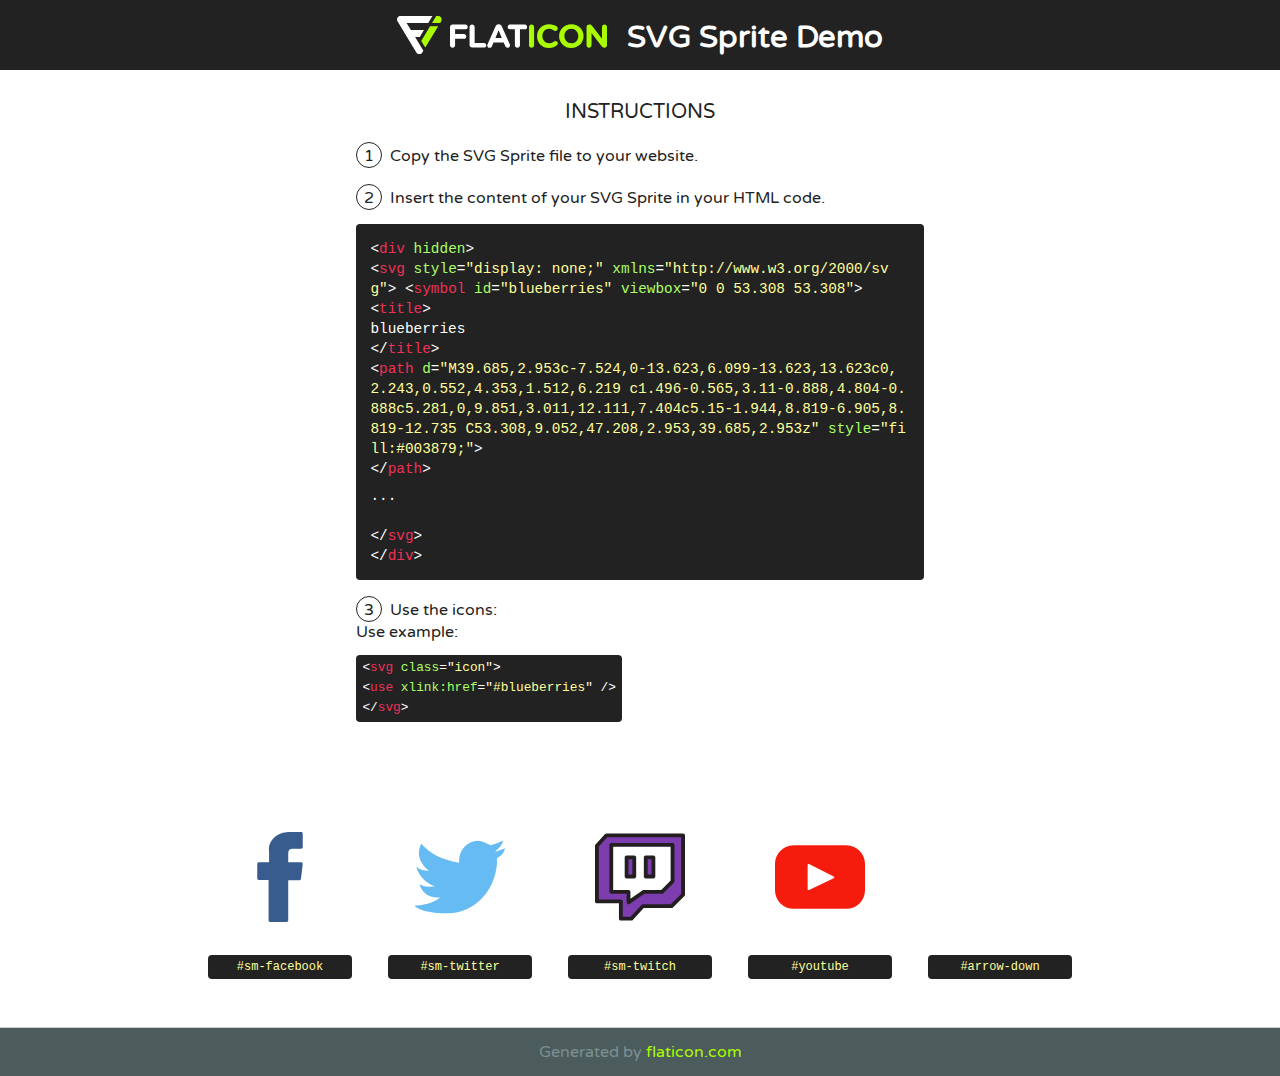
<file: img/icons.html>
<!DOCTYPE html>
<!--
Flaticon SVG Sprite: My icons collectionCreation date: 04/05/2017 12:51-->
<html>
<!DOCTYPE html>
<html>
<head>
    <title>Flaticon SVG Sprite</title>
    <link href="http://fonts.googleapis.com/css?family=Varela+Round" rel="stylesheet" type="text/css"/>
    <meta charset="UTF-8">
    <style>
        html, body, div, span, applet, object, iframe,
        h1, h2, h3, h4, h5, h6, p, blockquote, pre,
        a, abbr, acronym, address, big, cite, code,
        del, dfn, em, img, ins, kbd, q, s, samp,
        small, strike, strong, sub, sup, tt, var,
        b, u, i, center,
        dl, dt, dd, ol, ul, li,
        fieldset, form, label, legend,
        table, caption, tbody, tfoot, thead, tr, th, td,
        article, aside, canvas, details, embed,
        figure, figcaption, footer, header, hgroup,
        menu, nav, output, ruby, section, summary,
        time, mark, audio, video {
            margin: 0;
            padding: 0;
            border: 0;
            font-size: 100%;
            font: inherit;
            vertical-align: baseline;
        }
        /* HTML5 display-role reset for older browsers */
        article, aside, details, figcaption, figure,
        footer, header, hgroup, menu, nav, section {
            display: block;
        }
        body {
            line-height: 1;
        }
        ol, ul {
            list-style: none;
        }
        blockquote, q {
            quotes: none;
        }
        blockquote:before, blockquote:after,
        q:before, q:after {
            content: '';
            content: none;
        }
        table {
            border-collapse: collapse;
            border-spacing: 0;
        }
        body {
            font-family: 'Varela Round', Helvetica, Arial, sans-serif;
            font-size: 16px;
            color: #222;
        }
        a {
            color: #333;
            border-bottom: 1px solid #a9fd00;
            font-weight: bold;
            text-decoration: none;
        }
        * {
            -moz-box-sizing: border-box;
            -webkit-box-sizing: border-box;
            box-sizing: border-box;
            margin: 0;
            padding: 0;
        }
        .glyph svg.icon {
            width: 90px;
        }
        .wrapper {
            max-width: 600px;
            margin: auto;
            padding: 0 1em;
        }
        .title {
            font-size: 1.25em;
            text-align: center;
            margin-bottom: 1em;
            text-transform: uppercase;
        }
        header {
            text-align: center;
            background-color: #222;
            color: #fff;
            padding: 1em;
        }
        header .logo {
            width: 210px;
            height: 38px;
            display: inline-block;
            vertical-align: middle;
            margin-right: 1em;
            border: none;
        }
        header strong {
            font-size: 1.95em;
            font-weight: bold;
            vertical-align: middle;
            margin-top: 5px;
            display: inline-block;
        }
        .demo {
            margin: 2em auto;
            line-height: 1.25em;
        }
        .demo ul li {
            margin-bottom: 1em;
        }
        .demo ul li .num {
            color: #222;
            border-radius: 20px;
            display: inline-block;
            width: 26px;
            padding: 3px;
            height: 26px;
            text-align: center;
            margin-right: 0.5em;
            border: 1px solid #222;
        }
        .demo ul li code {
            background-color: #222;
            border-radius: 4px;
            padding: 0.25em 0.5em;
            display: inline-block;
            color: #fff;
            font-family: Consolas,Monaco,Lucida Console,Liberation Mono,DejaVu Sans Mono,Bitstream Vera Sans Mono,Courier New, monospace;
            font-weight: lighter;
            margin-top: 1em;
            font-size: 0.8em;
            word-break: break-all;
        }
        .demo ul li code.big {
            padding: 1em;
            font-size: 0.9em;
        }
        .demo ul li code .red {
            color: #EF3159;
        }
        .demo ul li code .green {
            color: #ACFF65;
        }
        .demo ul li code .yellow {
            color: #FFFF99;
        }
        .demo ul li code .blue {
            color: #99D3FF;
        }
        .demo ul li code .purple {
            color: #A295FF;
        }
        .demo ul li code .dots {
            margin-top: 0.5em;
            display: block;
        }
        #glyphs {
            border-bottom: 1px solid #ccc;
            padding: 2em 0;
            text-align: center;
        }
        .glyph {
            display: inline-block;
            width: 9em;
            margin: 1em;
            text-align: center;
            vertical-align: top;
            background: #FFF;
        }
        .glyph .glyph-icon {
            padding: 10px;
            display: block;
            font-family:"Flaticon";
            font-size: 64px;
            line-height: 1;
        }
        .glyph .glyph-icon:before {
            font-size: 64px;
            color: #222;
            margin-left: 0;
        }
        .class-name {
            font-size: 0.75em;
            background-color: #222;
            color: #fff;
            border-radius: 4px;
            padding: 0.5em;
            color: #FFFF99;
            font-family: Consolas,Monaco,Lucida Console,Liberation Mono,DejaVu Sans Mono,Bitstream Vera Sans Mono,Courier New, monospace;
        }
        .author-name {
            font-size: 0.6em;
            background-color: #fcfcfd;
            border: 1px solid #DEDEE4;
            border-top: 0;
            border-radius: 0 0 4px 4px;
            padding: 0.5em;
        }
        .attribution .title {
            margin-top: 2em;
        }
        .attribution textarea {
            background-color: #fcfcfd;
            padding: 1em;
            border: none;
            box-shadow: none;
            border: 1px solid #DEDEE4;
            border-radius: 4px;
            resize: none;
            width: 100%;
            height: 150px;
            font-size: 0.8em;
            font-family: Consolas,Monaco,Lucida Console,Liberation Mono,DejaVu Sans Mono,Bitstream Vera Sans Mono,Courier New, monospace;
            -webkit-appearance: none;
        }
        .iconsuse {
            margin: 2em auto;
            text-align: center;
            max-width: 1200px;
        }
        .iconsuse:after {
            content: '';
            display: table;
            clear: both;
        }
        .iconsuse .image {
            float: left;
            width: 25%;
            padding: 0 1em;
        }
        .iconsuse .image p {
            margin-bottom: 1em;
        }
        .iconsuse .image span {
            display: block;
            font-size: 0.65em;
            background-color: #222;
            color: #fff;
            border-radius: 4px;
            padding: 0.5em;
            color: #FFFF99;
            margin-top: 1em;
            font-family: Consolas,Monaco,Lucida Console,Liberation Mono,DejaVu Sans Mono,Bitstream Vera Sans Mono,Courier New, monospace;
        }
        #footer {
            text-align: center;
            background-color: #4C5B5C;
            color: #7c9192;
            padding: 1em;
        }
        #footer a {
            border: none;
            color: #a9fd00;
            font-weight: normal;
        }
        @media (max-width: 960px) {
            .iconsuse .image {
                width: 50%;
            }
        }
        @media (max-width: 560px) {
            .iconsuse .image {
                width: 100%;
            }
        }
    </style>
</head>
<body class="characters-off">
    <div hidden>
        <svg xmlns="http://www.w3.org/2000/svg" style="display: none;"><symbol id="sm-facebook" viewBox="0 0 512 512"><title>sm-facebook</title><path style="fill:#385C8E;" d="M134.941,272.691h56.123v231.051c0,4.562,3.696,8.258,8.258,8.258h95.159 c4.562,0,8.258-3.696,8.258-8.258V273.78h64.519c4.195,0,7.725-3.148,8.204-7.315l9.799-85.061c0.269-2.34-0.472-4.684-2.038-6.44 c-1.567-1.757-3.81-2.763-6.164-2.763h-74.316V118.88c0-16.073,8.654-24.224,25.726-24.224c2.433,0,48.59,0,48.59,0 c4.562,0,8.258-3.698,8.258-8.258V8.319c0-4.562-3.696-8.258-8.258-8.258h-66.965C309.622,0.038,308.573,0,307.027,0 c-11.619,0-52.006,2.281-83.909,31.63c-35.348,32.524-30.434,71.465-29.26,78.217v62.352h-58.918c-4.562,0-8.258,3.696-8.258,8.258 v83.975C126.683,268.993,130.379,272.691,134.941,272.691z"/></symbol><symbol id="sm-twitter" viewBox="0 0 511.537 511.537"><title>sm-twitter</title><path style="fill:#65BBF2;" d="M357.038,49.172c-59.284,0.898-105.993,52.098-105.993,111.382v14.372 C145.052,156.063,92.954,127.319,35.466,67.137c-34.133,66.47,3.593,122.161,44.912,152.702c-27.846,0-51.2-3.593-69.165-19.761 c-1.796-0.898-3.593,0-2.695,1.797c15.27,55.691,67.368,96.112,107.789,107.789c-36.828,0-61.081,5.389-87.13-10.779 c-1.796-0.898-3.593,0-2.695,1.796c19.761,54.793,59.284,71.86,116.772,71.86c-28.744,21.558-67.368,43.116-140.126,44.912 c-2.695,0-4.491,3.593-1.796,5.389c26.947,22.456,93.418,39.523,186.835,39.523c153.6,0,278.456-136.533,278.456-305.404v-8.982 c24.253-8.982,37.726-30.54,44.912-52.098c0-0.898-0.898-1.796-1.797-1.796l-51.2,17.965c-0.898,0-1.796-1.796-0.898-2.695 C479.2,92.288,495.368,70.73,502.554,50.07c0,0-0.898-0.898-1.797-0.898c-24.253,9.881-47.607,19.761-65.572,25.151 c-2.695,0.898-6.288,0.898-8.982-0.898C414.526,67.137,379.494,49.172,357.038,49.172"/></symbol><symbol id="sm-twitch" viewBox="0 0 470 470"><title>sm-twitch</title><g> <rect x="265" y="132.5" style="fill:#7D3DAF;" width="40" height="100"/> <rect x="165" y="132.5" style="fill:#7D3DAF;" width="40" height="100"/> <path style="fill:#FFFFFF;" d="M405,67.5v190l-55,55h-95l-80,55v-55H85v-245H405z M305,232.5v-100h-40v100H305z M205,232.5v-100 h-40v100H205z"/> <path style="fill:#7D3DAF;" d="M460,230v97.5l-60,60H250l-60,65h-55v-90H10v-290l50-55h400V230z M405,257.5v-190H85v245h90v55 l80-55h95L405,257.5z"/> </g><g> <path style="fill:#231F20;" d="M460,7.5H60c-2.817,0-5.504,1.189-7.399,3.273l-50,55C0.927,67.614,0,70.013,0,72.5v290 c0,5.522,4.477,10,10,10h115v80c0,5.522,4.477,10,10,10h55c2.791,0,5.455-1.166,7.348-3.217l57.03-61.783H400 c2.652,0,5.196-1.054,7.071-2.929l60-60c1.875-1.876,2.929-4.419,2.929-7.071v-310C470,11.977,465.523,7.5,460,7.5z M450,323.357 L395.858,377.5H250c-2.791,0-5.455,1.166-7.348,3.217l-57.03,61.783H145v-80c0-5.522-4.477-10-10-10H20V76.366L64.424,27.5H450 V323.357z"/> <path style="fill:#231F20;" d="M85,322.5h80v45c0,3.714,2.058,7.121,5.345,8.851c1.462,0.769,3.061,1.149,4.654,1.149 c1.988,0,3.968-0.592,5.666-1.76l77.441-53.24H350c2.652,0,5.196-1.054,7.071-2.929l55-55c1.875-1.876,2.929-4.419,2.929-7.071 v-190c0-5.522-4.477-10-10-10H85c-5.523,0-10,4.478-10,10v245C75,318.022,79.477,322.5,85,322.5z M95,77.5h300v175.857 L345.858,302.5H255c-2.023,0-3.999,0.613-5.665,1.76L185,348.489V312.5c0-5.522-4.477-10-10-10H95V77.5z"/> <path style="fill:#231F20;" d="M215,232.5v-100c0-5.522-4.477-10-10-10h-40c-5.523,0-10,4.478-10,10v100c0,5.523,4.477,10,10,10 h40C210.523,242.5,215,238.023,215,232.5z M195,222.5h-20v-80h20V222.5z"/> <path style="fill:#231F20;" d="M265,242.5h40c5.523,0,10-4.477,10-10v-100c0-5.522-4.477-10-10-10h-40c-5.523,0-10,4.478-10,10 v100C255,238.023,259.477,242.5,265,242.5z M275,142.5h20v80h-20V142.5z"/> </g></symbol><symbol id="youtube" viewBox="0 0 461.001 461.001"><title>youtube</title><path style="fill:#F61C0D;" d="M365.257,67.393H95.744C42.866,67.393,0,110.259,0,163.137v134.728 c0,52.878,42.866,95.744,95.744,95.744h269.513c52.878,0,95.744-42.866,95.744-95.744V163.137 C461.001,110.259,418.135,67.393,365.257,67.393z M300.506,237.056l-126.06,60.123c-3.359,1.602-7.239-0.847-7.239-4.568V168.607 c0-3.774,3.982-6.22,7.348-4.514l126.06,63.881C304.363,229.873,304.298,235.248,300.506,237.056z"/></symbol><symbol id="arrow-down" viewBox="0 0 129 129"><title>arrow-down</title><path d="m121.3,34.6c-1.6-1.6-4.2-1.6-5.8,0l-51,51.1-51.1-51.1c-1.6-1.6-4.2-1.6-5.8,0-1.6,1.6-1.6,4.2 0,5.8l53.9,53.9c0.8,0.8 1.8,1.2 2.9,1.2 1,0 2.1-0.4 2.9-1.2l53.9-53.9c1.7-1.6 1.7-4.2 0.1-5.8z" fill="#FFFFFF"/></symbol></svg>    </div>
    <header>
        <a href="http://www.flaticon.com" target="_blank" class="logo">
            <svg version="1.1" xmlns="http://www.w3.org/2000/svg" xmlns:xlink="http://www.w3.org/1999/xlink" xmlns:a="http://ns.adobe.com/AdobeSVGViewerExtensions/3.0/" viewBox="0 0 560.875 102.036" enable-background="new 0 0 560.875 102.036" xml:space="preserve">
                <defs>
                </defs>
                <g>
                    <g class="letters">
                        <path fill="#ffffff" d="M141.596,29.675c0-3.777,2.985-6.767,6.764-6.767h34.438c3.426,0,6.15,2.728,6.15,6.15
                        c0,3.43-2.724,6.149-6.15,6.149h-27.674v13.091h23.719c3.429,0,6.151,2.724,6.151,6.15c0,3.43-2.723,6.149-6.151,6.149h-23.719
                        v17.574c0,3.773-2.986,6.761-6.764,6.761c-3.779,0-6.764-2.989-6.764-6.761V29.675z"></path>
                        <path fill="#ffffff" d="M193.844,29.149c0-3.781,2.985-6.767,6.764-6.767c3.776,0,6.763,2.985,6.763,6.767v42.957h25.039
                        c3.426,0,6.149,2.726,6.149,6.153c0,3.425-2.723,6.15-6.149,6.15h-31.802c-3.779,0-6.764-2.986-6.764-6.768V29.149z"></path>
                        <path fill="#ffffff" d="M241.891,75.71l21.438-48.407c1.492-3.341,4.215-5.357,7.906-5.357h0.792
                        c3.686,0,6.323,2.017,7.815,5.357l21.439,48.407c0.436,0.967,0.701,1.845,0.701,2.723c0,3.602-2.809,6.501-6.414,6.501
                        c-3.161,0-5.269-1.845-6.499-4.655l-4.132-9.661h-27.059l-4.301,10.102c-1.144,2.631-3.426,4.214-6.237,4.214
                        c-3.517,0-6.24-2.81-6.24-6.325C241.1,77.64,241.451,76.677,241.891,75.71z M279.932,58.666l-8.521-20.297l-8.526,20.297H279.932
                        z"></path>
                        <path fill="#ffffff" d="M314.864,35.387H301.86c-3.429,0-6.239-2.813-6.239-6.238c0-3.429,2.811-6.24,6.239-6.24h39.533
                        c3.426,0,6.237,2.811,6.237,6.24c0,3.425-2.811,6.238-6.237,6.238h-13.001v42.785c0,3.773-2.99,6.761-6.764,6.761
                        c-3.779,0-6.764-2.989-6.764-6.761V35.387z"></path>
                        <path fill="#A9FD00" d="M352.615,29.149c0-3.781,2.985-6.767,6.767-6.767c3.774,0,6.761,2.985,6.761,6.767v49.024
                        c0,3.773-2.987,6.761-6.761,6.761c-3.781,0-6.767-2.989-6.767-6.761V29.149z"></path>
                        <path fill="#A9FD00" d="M374.132,53.836v-0.179c0-17.481,13.178-31.801,32.065-31.801c9.22,0,15.459,2.458,20.557,6.238
                        c1.402,1.054,2.637,2.985,2.637,5.357c0,3.692-2.985,6.59-6.681,6.59c-1.845,0-3.071-0.702-4.044-1.319
                        c-3.776-2.813-7.729-4.393-12.562-4.393c-10.364,0-17.831,8.611-17.831,19.154v0.173c0,10.542,7.291,19.329,17.831,19.329
                        c5.715,0,9.492-1.756,13.359-4.834c1.049-0.874,2.458-1.491,4.039-1.491c3.429,0,6.325,2.813,6.325,6.236
                        c0,2.106-1.056,3.78-2.282,4.834c-5.539,4.834-12.036,7.733-21.878,7.733C387.572,85.464,374.132,71.493,374.132,53.836z"></path>
                        <path fill="#A9FD00" d="M433.009,53.836v-0.179c0-17.481,13.79-31.801,32.766-31.801c18.981,0,32.592,14.143,32.592,31.628v0.173
                        c0,17.483-13.785,31.807-32.769,31.807C446.625,85.464,433.009,71.32,433.009,53.836z M484.224,53.836v-0.179
                        c0-10.539-7.725-19.326-18.626-19.326c-10.893,0-18.449,8.611-18.449,19.154v0.173c0,10.542,7.73,19.329,18.626,19.329
                        C476.676,72.986,484.224,64.378,484.224,53.836z"></path>
                        <path fill="#A9FD00" d="M506.233,29.321c0-3.774,2.99-6.763,6.767-6.763h1.401c3.252,0,5.183,1.583,7.029,3.953l26.093,34.265
                        V29.059c0-3.692,2.99-6.677,6.681-6.677c3.683,0,6.671,2.985,6.671,6.677v48.934c0,3.78-2.987,6.765-6.764,6.765h-0.436
                        c-3.257,0-5.188-1.581-7.034-3.953l-27.056-35.492v32.944c0,3.687-2.985,6.676-6.678,6.676c-3.683,0-6.673-2.989-6.673-6.676
                        V29.321z"></path>
                    </g>
                    <g class="insignia">
                        <path fill="#ffffff" d="M48.372,56.137h12.517l11.156-18.537H37.186L25.688,18.539h57.825L94.668,0H9.271
                        C5.925,0,2.842,1.801,1.198,4.716c-1.644,2.907-1.593,6.482,0.134,9.343l50.38,83.501c1.678,2.781,4.689,4.476,7.938,4.476
                        c3.246,0,6.257-1.695,7.935-4.476l2.898-4.804L48.372,56.137z"></path>
                        <g class="i">
                            <path fill="#A9FD00" d="M93.575,18.539h0.031v0.004l21.652,0.004l2.705-4.488c1.727-2.861,1.778-6.436,0.133-9.343
                            C116.454,1.801,113.371,0,110.026,0h-5.294L93.575,18.539z"></path>
                            <polygon fill="#A9FD00" points="88.291,27.356 64.725,66.486 75.519,84.404 109.942,27.356"></polygon>
                        </g>
                    </g>
                </g>
            </svg>
        </a>
        <strong>SVG Sprite Demo</strong>
    </header>
    <section class="demo wrapper">
        <p class="title">Instructions</p>
        <ul>
            <li>
                <span class="num">1</span>Copy the SVG Sprite file to your website.
            </li>
            <li>
                <span class="num">2</span>Insert the content of your SVG Sprite in your HTML code.
                <code class="big">
                    &lt;<span class="red">div</span> <span class="green">hidden</span>&gt;<br>
                    &lt;<span class="red">svg</span> <span class="green">style</span>=<span class="yellow">"display: none;"</span> <span class="green">xmlns</span>=<span class="yellow">"http://www.w3.org/2000/svg"</span>>
                    &lt;<span class="red">symbol</span> <span class="green">id</span>=<span class="yellow">"blueberries"</span> <span class="green">viewbox</span>=<span class="yellow">"0 0 53.308 53.308"</span>><br>
                    &lt;<span class="red">title</span>><br>
                    blueberries<br>
                    &lt;/<span class="red">title</span>><br>
                    &lt;<span class="red">path</span> <span class="green">d</span>=<span class="yellow">"M39.685,2.953c-7.524,0-13.623,6.099-13.623,13.623c0,2.243,0.552,4.353,1.512,6.219   c1.496-0.565,3.11-0.888,4.804-0.888c5.281,0,9.851,3.011,12.111,7.404c5.15-1.944,8.819-6.905,8.819-12.735   C53.308,9.052,47.208,2.953,39.685,2.953z"</span> <span class="green">style</span>=<span class="yellow">"fill:#003879;"</span>><br>
                    &lt;/<span class="red">path</span>>
                    <br/><span class="dots">...</span>
                    <br/>&lt;/<span class="red">svg</span>&gt;
                    <br/>&lt;/<span class="red">div</span>&gt;
                </code>
            </li>
            <li>
                <p>
                    <span class="num">3</span>Use the icons:
                    <br />
                    Use example:<br>
                    <code>
                        &lt;<span class="red">svg</span> <span class="green">class</span>=&quot;<span class="yellow">icon</span>&quot;&gt;<br>
                        &lt;<span class="red">use</span> <span class="green">xlink:href</span>=&quot;<span class="yellow">#blueberries</span>&quot; /&gt;<br>
                        &lt;/<span class="red">svg</span>&gt;
                    </code>
                </li>
            </ul>
        </section>
        <section id="glyphs">
                            <div class="glyph">
                    <svg class="icon">
                      <use xlink:href="#sm-facebook"></use>
                  </svg>
                  <div class="class-name">#sm-facebook</div>
              </div>
                              <div class="glyph">
                    <svg class="icon">
                      <use xlink:href="#sm-twitter"></use>
                  </svg>
                  <div class="class-name">#sm-twitter</div>
              </div>
                              <div class="glyph">
                    <svg class="icon">
                      <use xlink:href="#sm-twitch"></use>
                  </svg>
                  <div class="class-name">#sm-twitch</div>
              </div>
                              <div class="glyph">
                    <svg class="icon">
                      <use xlink:href="#youtube"></use>
                  </svg>
                  <div class="class-name">#youtube</div>
              </div>
                              <div class="glyph">
                    <svg class="icon">
                      <use xlink:href="#arrow-down"></use>
                  </svg>
                  <div class="class-name">#arrow-down</div>
              </div>
                    </section>
      <div id="footer">
        <div>Generated by <a href="http://www.flaticon.com">flaticon.com</a>
        </div>
    </div>
</body>
</html>
</file>
